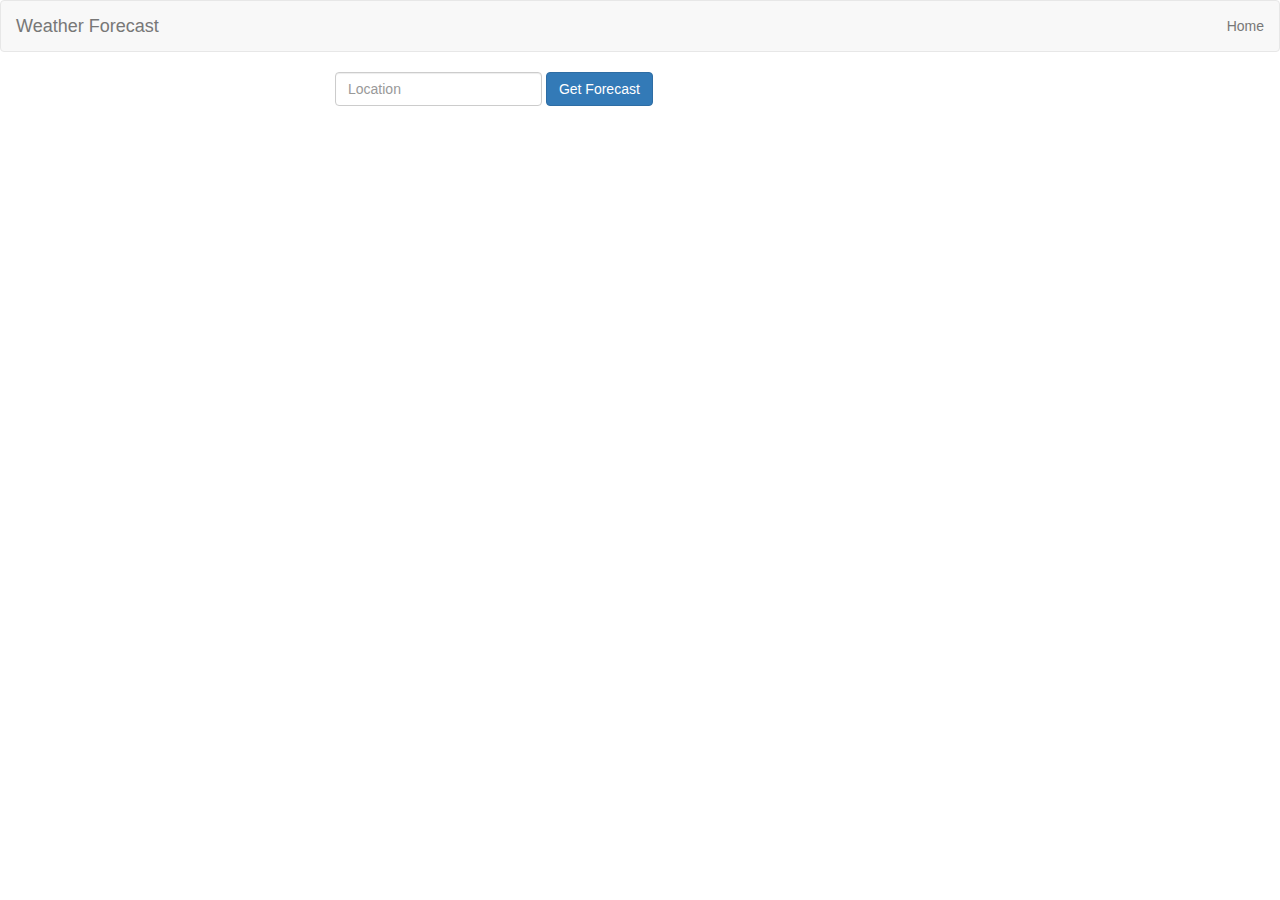
<file: app/index.html>
<!DOCTYPE html>
<!--[if lt IE 7]>      <html lang="en" ng-app="forecast" class="no-js lt-ie9 lt-ie8 lt-ie7"> <![endif]-->
<!--[if IE 7]>         <html lang="en" ng-app="forecast" class="no-js lt-ie9 lt-ie8"> <![endif]-->
<!--[if IE 8]>         <html lang="en" ng-app="forecast" class="no-js lt-ie9"> <![endif]-->
<!--[if gt IE 8]><!--> <html lang="en" ng-app="forecast" class="no-js"> <!--<![endif]-->
<head>
  <meta charset="utf-8">
  <meta http-equiv="X-UA-Compatible" content="IE=edge">
  <title>bookstore</title>
  <meta name="description" content="">
  <meta name="viewport" content="width=device-width, initial-scale=1">
  <link rel="stylesheet" href="bower_components/html5-boilerplate/dist/css/normalize.css">
  <link rel="stylesheet" href="bower_components/html5-boilerplate/dist/css/main.css">
  <link rel="stylesheet" href="bower_components/bootstrap/dist/css/bootstrap.min.css">
  <link rel="stylesheet" href="app.css">
  <script src="bower_components/html5-boilerplate/dist/js/vendor/modernizr-2.8.3.min.js"></script>
</head>
<body>
  <!--[if lt IE 7]>
      <p class="browsehappy">You are using an <strong>outdated</strong> browser.
      Please <a href="http://browsehappy.com/">upgrade your browser</a> to improve your experience.</p>
  <![endif]-->
  <nav class="navbar navbar-default" ui-view="header"></nav>
  <div class="container-fluid">
    <div class="row">
      <div ui-view="citylist" class="col-md-3"></div>
      <div ui-view="forecast" class="col-md-9"></div>
    </div>
  </div>
  <!-- In production use:
  <script src="//ajax.googleapis.com/ajax/libs/angularjs/x.x.x/angular.min.js"></script>
  -->
  <script src="bower_components/angular/angular.js"></script>
  <script src="bower_components/angular-ui-router/release/angular-ui-router.min.js" charset="utf-8"></script>
  <script src="app.js"></script>
  <script src="services/city.services.js" charset="utf-8"></script>
  <script src="controllers/forecast.controller.js" charset="utf-8"></script>
  <script src="controllers/map.controller.js" charset="utf-8"></script>

  <!-- <script src="controllers/home.controller.js"></script>-->
  </body>
</html>
</file>
<file: app/bower_components/html5-boilerplate/dist/css/main.css>
/*! HTML5 Boilerplate v5.3.0 | MIT License | https://html5boilerplate.com/ */

/*
 * What follows is the result of much research on cross-browser styling.
 * Credit left inline and big thanks to Nicolas Gallagher, Jonathan Neal,
 * Kroc Camen, and the H5BP dev community and team.
 */

/* ==========================================================================
   Base styles: opinionated defaults
   ========================================================================== */

html {
    color: #222;
    font-size: 1em;
    line-height: 1.4;
}

/*
 * Remove text-shadow in selection highlight:
 * https://twitter.com/miketaylr/status/12228805301
 *
 * These selection rule sets have to be separate.
 * Customize the background color to match your design.
 */

::-moz-selection {
    background: #b3d4fc;
    text-shadow: none;
}

::selection {
    background: #b3d4fc;
    text-shadow: none;
}

/*
 * A better looking default horizontal rule
 */

hr {
    display: block;
    height: 1px;
    border: 0;
    border-top: 1px solid #ccc;
    margin: 1em 0;
    padding: 0;
}

/*
 * Remove the gap between audio, canvas, iframes,
 * images, videos and the bottom of their containers:
 * https://github.com/h5bp/html5-boilerplate/issues/440
 */

audio,
canvas,
iframe,
img,
svg,
video {
    vertical-align: middle;
}

/*
 * Remove default fieldset styles.
 */

fieldset {
    border: 0;
    margin: 0;
    padding: 0;
}

/*
 * Allow only vertical resizing of textareas.
 */

textarea {
    resize: vertical;
}

/* ==========================================================================
   Browser Upgrade Prompt
   ========================================================================== */

.browserupgrade {
    margin: 0.2em 0;
    background: #ccc;
    color: #000;
    padding: 0.2em 0;
}

/* ==========================================================================
   Author's custom styles
   ========================================================================== */

















/* ==========================================================================
   Helper classes
   ========================================================================== */

/*
 * Hide visually and from screen readers
 */

.hidden {
    display: none !important;
}

/*
 * Hide only visually, but have it available for screen readers:
 * http://snook.ca/archives/html_and_css/hiding-content-for-accessibility
 */

.visuallyhidden {
    border: 0;
    clip: rect(0 0 0 0);
    height: 1px;
    margin: -1px;
    overflow: hidden;
    padding: 0;
    position: absolute;
    width: 1px;
}

/*
 * Extends the .visuallyhidden class to allow the element
 * to be focusable when navigated to via the keyboard:
 * https://www.drupal.org/node/897638
 */

.visuallyhidden.focusable:active,
.visuallyhidden.focusable:focus {
    clip: auto;
    height: auto;
    margin: 0;
    overflow: visible;
    position: static;
    width: auto;
}

/*
 * Hide visually and from screen readers, but maintain layout
 */

.invisible {
    visibility: hidden;
}

/*
 * Clearfix: contain floats
 *
 * For modern browsers
 * 1. The space content is one way to avoid an Opera bug when the
 *    `contenteditable` attribute is included anywhere else in the document.
 *    Otherwise it causes space to appear at the top and bottom of elements
 *    that receive the `clearfix` class.
 * 2. The use of `table` rather than `block` is only necessary if using
 *    `:before` to contain the top-margins of child elements.
 */

.clearfix:before,
.clearfix:after {
    content: " "; /* 1 */
    display: table; /* 2 */
}

.clearfix:after {
    clear: both;
}

/* ==========================================================================
   EXAMPLE Media Queries for Responsive Design.
   These examples override the primary ('mobile first') styles.
   Modify as content requires.
   ========================================================================== */

@media only screen and (min-width: 35em) {
    /* Style adjustments for viewports that meet the condition */
}

@media print,
       (-webkit-min-device-pixel-ratio: 1.25),
       (min-resolution: 1.25dppx),
       (min-resolution: 120dpi) {
    /* Style adjustments for high resolution devices */
}

/* ==========================================================================
   Print styles.
   Inlined to avoid the additional HTTP request:
   http://www.phpied.com/delay-loading-your-print-css/
   ========================================================================== */

@media print {
    *,
    *:before,
    *:after,
    *:first-letter,
    *:first-line {
        background: transparent !important;
        color: #000 !important; /* Black prints faster:
                                   http://www.sanbeiji.com/archives/953 */
        box-shadow: none !important;
        text-shadow: none !important;
    }

    a,
    a:visited {
        text-decoration: underline;
    }

    a[href]:after {
        content: " (" attr(href) ")";
    }

    abbr[title]:after {
        content: " (" attr(title) ")";
    }

    /*
     * Don't show links that are fragment identifiers,
     * or use the `javascript:` pseudo protocol
     */

    a[href^="#"]:after,
    a[href^="javascript:"]:after {
        content: "";
    }

    pre,
    blockquote {
        border: 1px solid #999;
        page-break-inside: avoid;
    }

    /*
     * Printing Tables:
     * http://css-discuss.incutio.com/wiki/Printing_Tables
     */

    thead {
        display: table-header-group;
    }

    tr,
    img {
        page-break-inside: avoid;
    }

    img {
        max-width: 100% !important;
    }

    p,
    h2,
    h3 {
        orphans: 3;
        widows: 3;
    }

    h2,
    h3 {
        page-break-after: avoid;
    }
}
</file>
<file: app/app.css>
/* app css stylesheet */

.menu {
  list-style: none;
  border-bottom: 0.1em solid black;
  margin-bottom: 2em;
  padding: 0 0 0.5em;
}

.menu:before {
  content: "[";
}

.menu:after {
  content: "]";
}

.menu > li {
  display: inline;
}

.menu > li + li:before {
  content: "|";
  padding-right: 0.3em;
}
</file>
